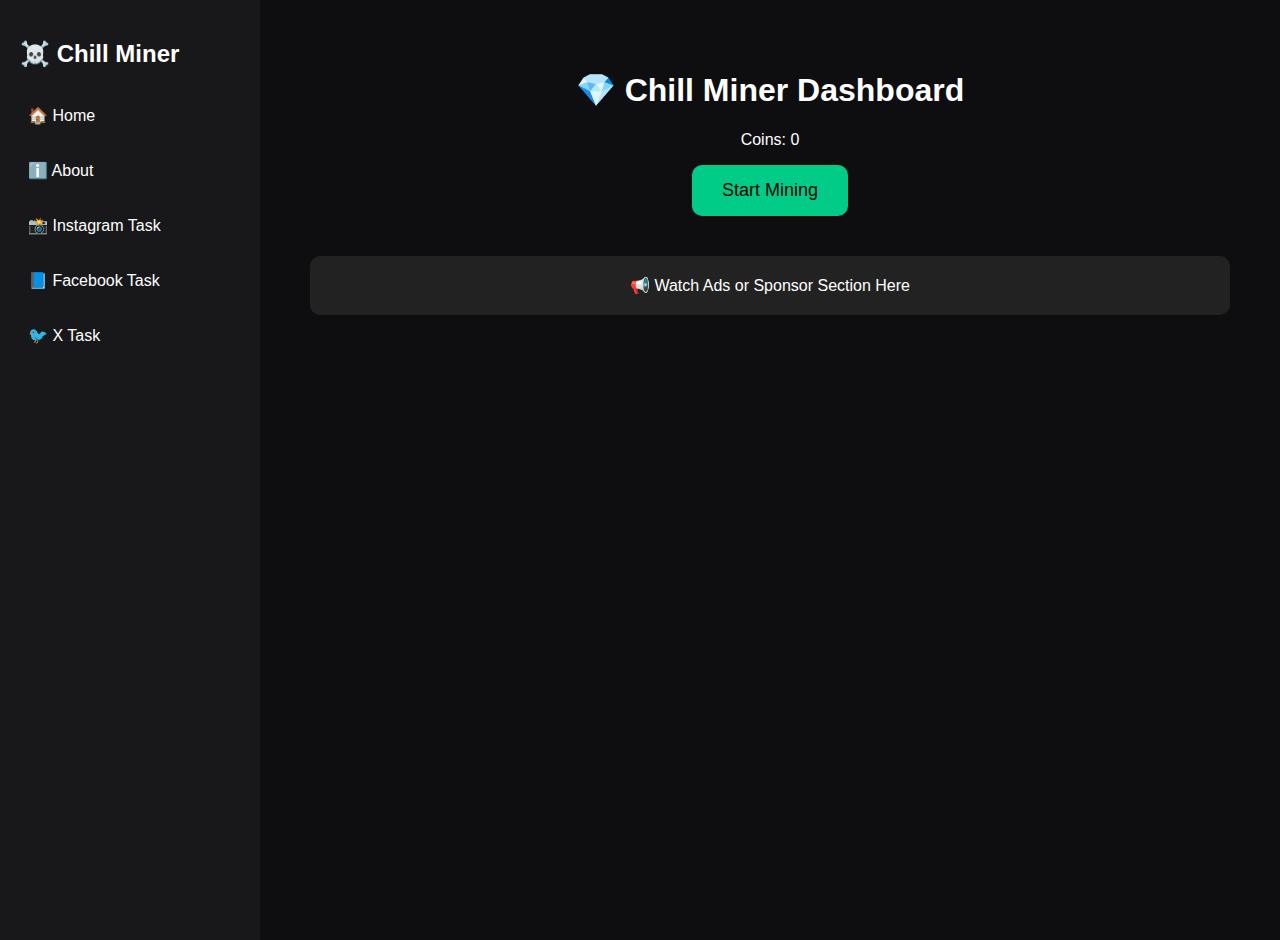
<file: index.html>
<!DOCTYPE html>
<html lang="en">
<head>
  <meta charset="UTF-8">
  <title>Chill Miner</title>
  <link rel="stylesheet" href="style.css">
</head>
<body>
  <div class="sidebar">
    <h2>☠️ Chill Miner</h2>
    <a href="#">🏠 Home</a>
    <a href="about.html">ℹ️ About</a>
    <a href="#" onclick="claimReward('insta')">📸 Instagram Task</a>
    <a href="#" onclick="claimReward('fb')">📘 Facebook Task</a>
    <a href="#" onclick="claimReward('x')">🐦 X Task</a>
  </div>

  <div class="main">
    <h1>💎 Chill Miner Dashboard</h1>
    <p id="coins">Coins: 0</p>
    <button onclick="startMining()">Start Mining</button>
    <div id="ad">📢 Watch Ads or Sponsor Section Here</div>
  </div>

  <script src="script.js"></script>
</body>
</html>
</file>
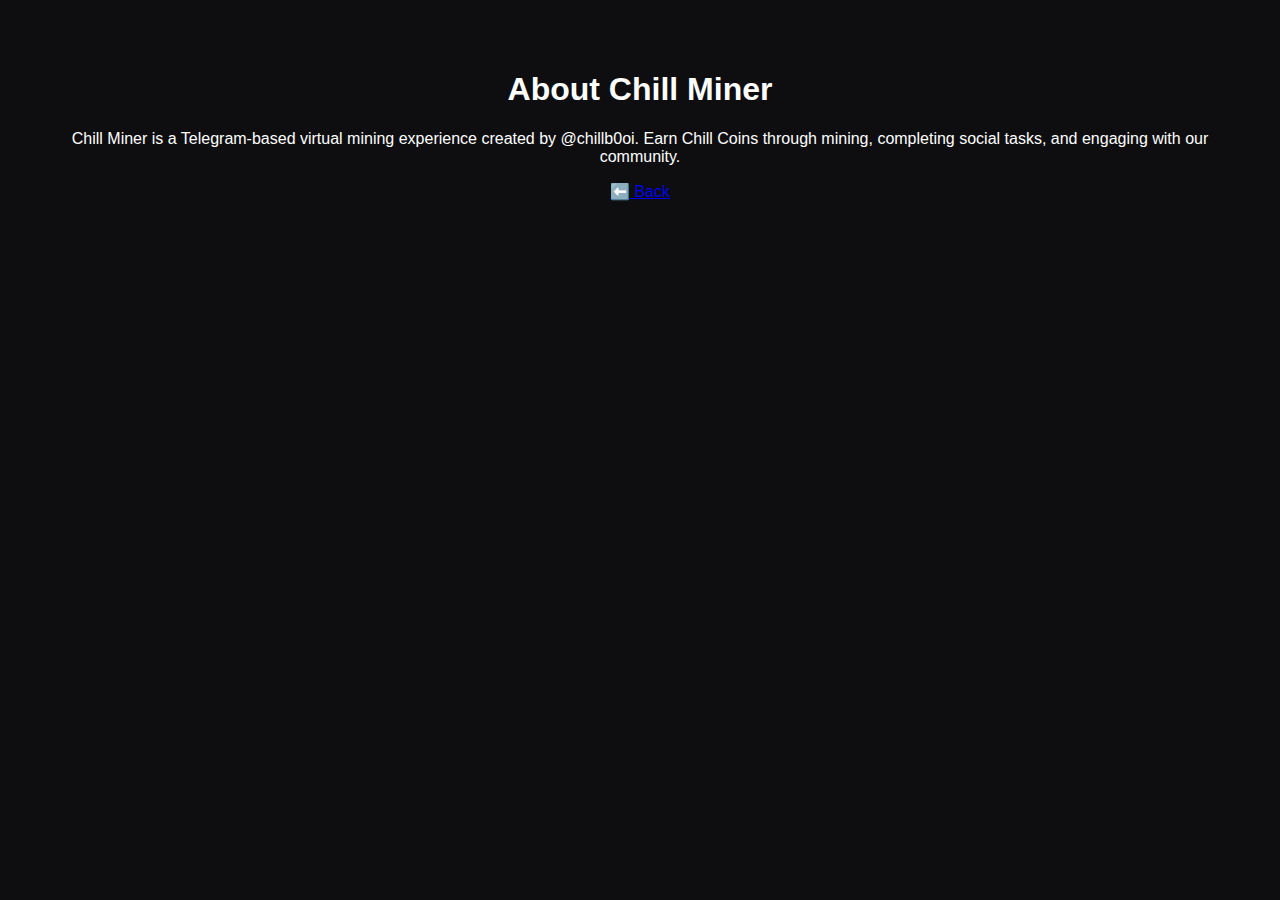
<file: about.html>
<!DOCTYPE html>
<html lang="en">
<head>
  <meta charset="UTF-8">
  <title>About Chill Miner</title>
  <link rel="stylesheet" href="style.css">
</head>
<body>
  <div class="main">
    <h1>About Chill Miner</h1>
    <p>Chill Miner is a Telegram-based virtual mining experience created by @chillb0oi. 
    Earn Chill Coins through mining, completing social tasks, and engaging with our community.</p>
    <a href="/">⬅️ Back</a>
  </div>
</body>
</html>
</file>
<file: style.css>
body {
  margin: 0;
  font-family: "Poppins", sans-serif;
  background: #0e0e10;
  color: white;
  display: flex;
}
.sidebar {
  width: 220px;
  background: #18181b;
  height: 100vh;
  padding: 20px;
  display: flex;
  flex-direction: column;
}
.sidebar a {
  color: #fff;
  margin: 10px 0;
  text-decoration: none;
  padding: 8px;
  border-radius: 8px;
  transition: 0.3s;
}
.sidebar a:hover {
  background: #2f2f32;
}
.main {
  flex: 1;
  text-align: center;
  padding: 50px;
}
button {
  background: #00cc88;
  border: none;
  padding: 15px 30px;
  font-size: 18px;
  border-radius: 10px;
  cursor: pointer;
}
#ad {
  margin-top: 40px;
  background: #222;
  padding: 20px;
  border-radius: 10px;
}
</file>
